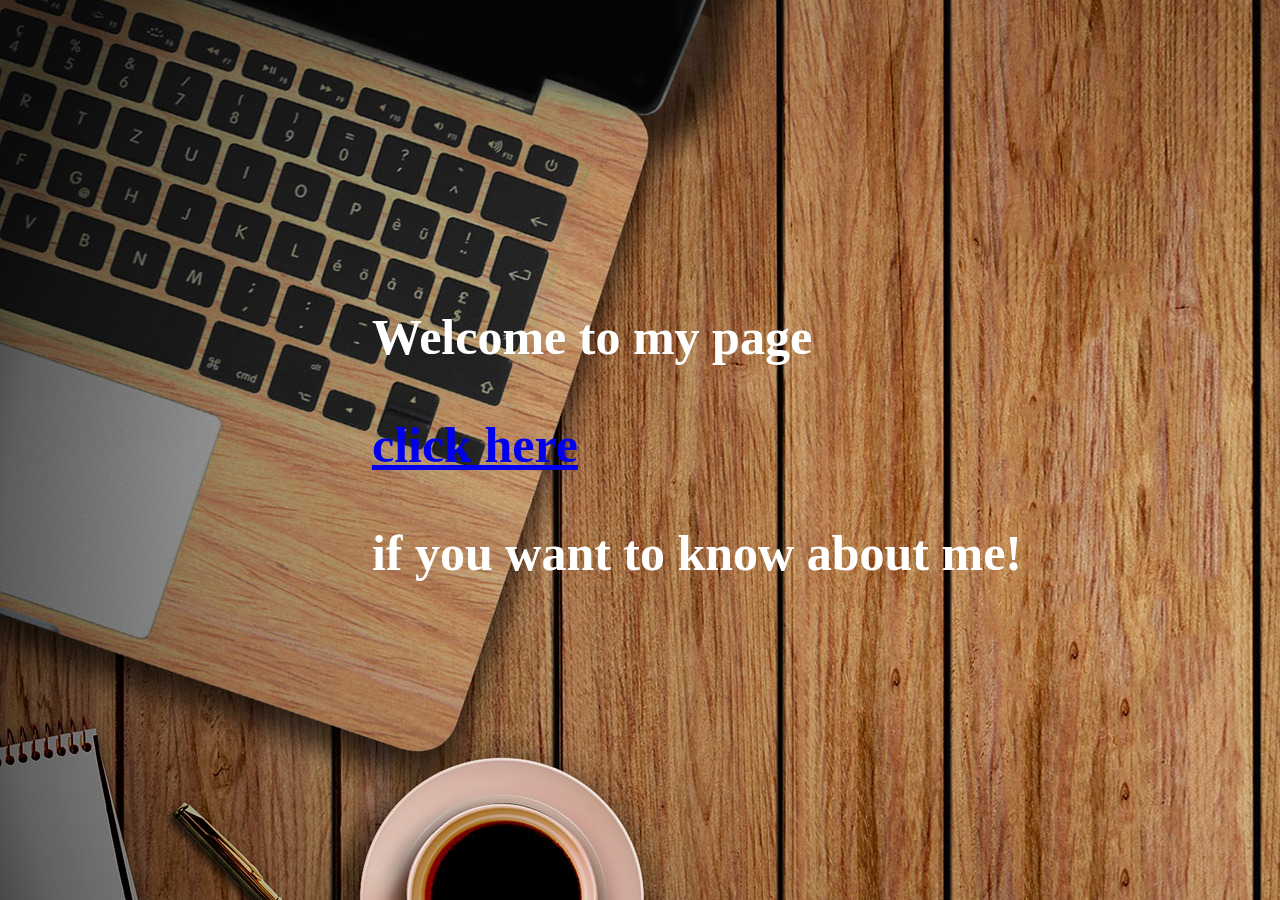
<file: index.html>
<!DOCTYPE html>
<html lang="en">
<head>
    <meta charset="UTF-8">
    <title>Welcome Page</title>
    <style>
#my-para{
      color: white;
      font-size: 50px;
      font-weight:bold;
       float: right;
       padding: 250px;
       }

    </style>
</head>
<body style="background-image: url('geeks.jpg')">
<section id="my-para">
    <p>
        Welcome to my page
    </p>
    <p>
         <a href="welcome.html">click here</a>
    </p>
    <p>
        if you want to know about me!
    </p>
</section>
</body>
</html>
</file>
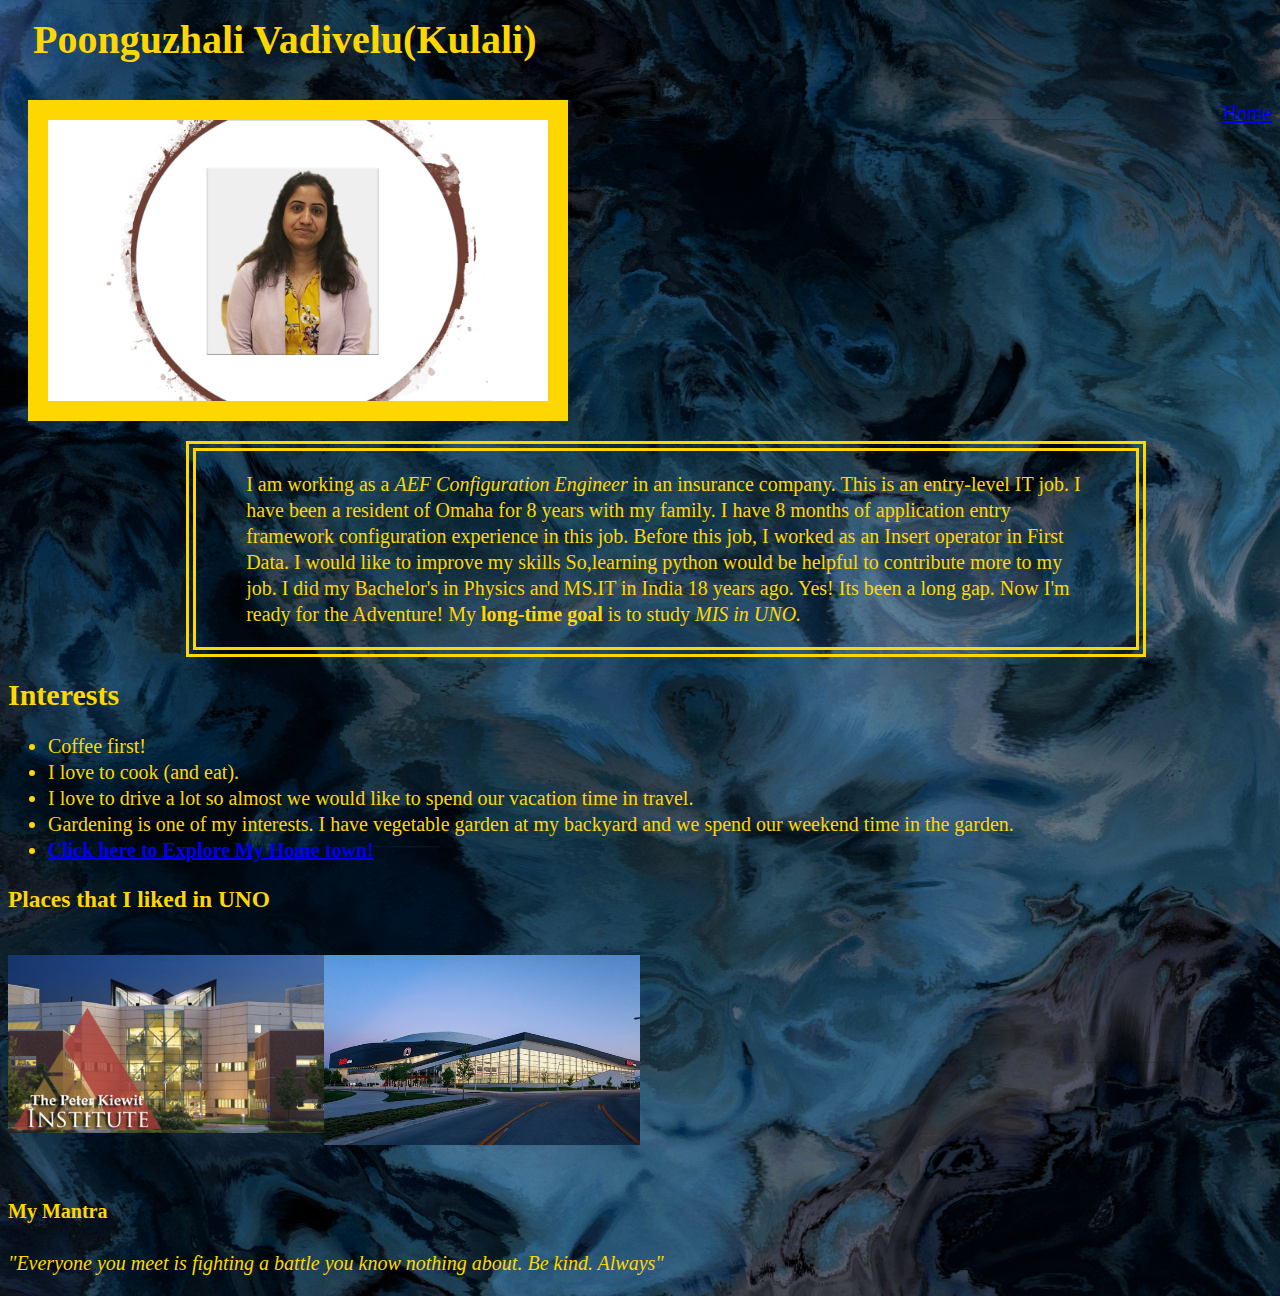
<file: welcome.html>
<!DOCTYPE html>
<html>
<head>
    <title>About me</title>
    <link href="kulali.css" rel="stylesheet" type="text/css">
</head>

<h1>Poonguzhali Vadivelu(Kulali)</h1>
<div class="home" >
    <P><a href="index.html">Home</a></P>

</div>
<body>


<img class="my-image" src="kulali.jpg"/>
<div class="container">
    <section id="main">
        <p>
            I am working as a <em>AEF Configuration Engineer</em> in an insurance company. This is an entry-level IT
            job. I have been a resident of Omaha for 8 years with my family. I have 8 months of application entry framework
            configuration experience in this job. Before this job, I worked as an Insert operator in First Data. I would
            like to improve my skills So,learning python would be helpful to contribute more to my job. I did my
            Bachelor's in Physics and MS.IT in India 18 years ago. Yes! Its been a long gap. Now I'm ready for the Adventure! My
            <strong>long-time goal</strong> is to study <em>MIS in UNO.</em>
        </p>
    </section>
</div>

<section id="my-interests">
    <h2>Interests</h2>
    <p>
    <ul>
        <li>Coffee first!</li>
        <li>I love to cook (and eat).</li>
        <li> I love to drive a lot so almost we would like to spend our vacation time in travel.</li>
        <li>Gardening is one of my interests. I have vegetable garden at my backyard and we spend our weekend time in
            the garden.</li>
        <li><a href="https://www.tripadvisor.com/Tourism-g317098-Tiruchirappalli_Tiruchirappalli_District_Tamil_Nadu-Vacations.html"
           target="_blank"><strong>Click here to Explore My Home town!</strong></a></li>
    </ul>
</section>
<h3>Places that I liked in UNO</h3>
<div class="block">
    <p><img src="PKI-Building-Image.jpg"/></p>
</div>
<div class="block">
    <p><img src="BaxterArena.jpg"/></p>
</div>
<div class="clr"></div>
<h4>My Mantra</h4>
   <p><em>"Everyone you meet is fighting a battle you know nothing about. Be kind. Always"</em></p>
<div style="margin-top:500px;></div>
</body>
</html>
</file>
<file: kulali.css>
h1{
   margin-left: 25px;
   color:gold;
}
.home{
float: right;
color: gold;
font-size: 20px;
}
a:visited {
  color: gold;
  background-color: transparent;
  text-decoration: none;
}
body{
background-image:url('kulali-abstract-swirl.jpg');
color:gold;
font-size:20px;
line-height:1.3em;
}

a:hover{
        color:red;
       }
.block{
float: left;
width: 25%;
box-sizing:border-box;
}
.clr{
clear:both
}
img{
max-width: 100%;
}
.container{
width:80%;
margin:auto;
overflow:hidden;
}
#main{
  float:right;
  width:960px;
  background:light blue;
  font-family:Arial nova;
  color:gold;
   padding:0 5%;
   border:10px double gold;
  box-sizing:border-box;
  }
.my-image{
border:20px solid gold;
float:left;
width:500px;
height;175px;
margin:20px;
}
#my-interests{
color:gold;
}
</file>
